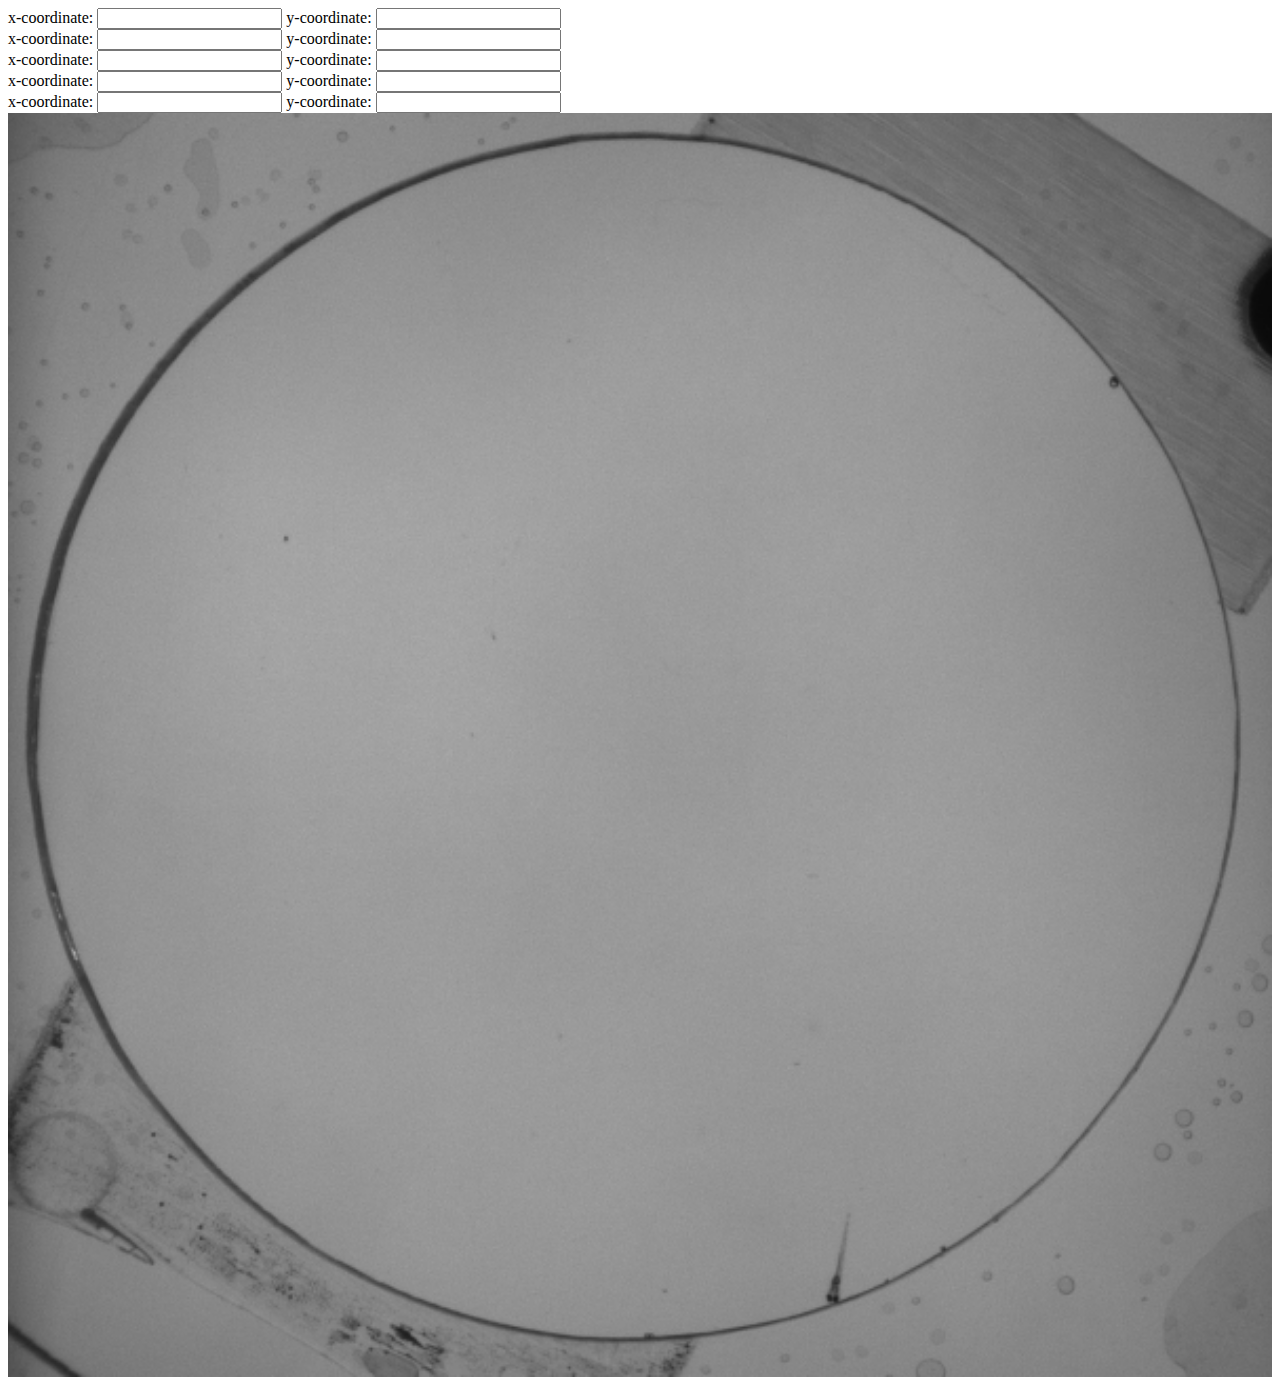
<file: dotter/zoom_example/test.html>
<!DOCTYPE html>
<html lang="en">

<head>
	<style type="text/css">
		img {
			margin: 0;
			padding: 0;
		}
	</style>
</head>

<body>

	<div>
		<form name="pteyea" method="post" id="ptf0">
			x-coordinate: <input type="text" name="form_x" />
			y-coordinate: <input type="text" name="form_y" />
		</form>	
		<form name="pteyeb" method="post" id="ptf1">
			x-coordinate: <input type="text" name="form_x" />
			y-coordinate: <input type="text" name="form_y" />
		</form>	
		<form name="ptbody" method="post" id="ptf2">
			x-coordinate: <input type="text" name="form_x" />
			y-coordinate: <input type="text" name="form_y" />
		</form>	
		<form name="ptmidtail" method="post" id="ptf3">
			x-coordinate: <input type="text" name="form_x" />
			y-coordinate: <input type="text" name="form_y" />
		</form>	
		<form name="ptendtail" method="post" id="ptf4">
			x-coordinate: <input type="text" name="form_x" />
			y-coordinate: <input type="text" name="form_y" />
		</form>		
	</div>

	<div>
		<img id="myimage" src="../static/dataset/01OF000001.png" width="100%"alt="Picture of fish in tank" onclick="getCursorPos(event)">
	</div>

	<script type="text/javascript">

		/* Initialize point count: */
		var point = 0
		/* Make list of forms: */
		var ptf = ["ptf0", "ptf1", "ptf2", "ptf3", "ptf4"]

		/* Get cursor coordinates relative to image: */
		function getCursorPos(e) {
			var a, x = 0, y = 0;
			e = e || window.event;
			/* Get the x and y positions of the image: */
			a = document.getElementById("myimage").getBoundingClientRect();
			/* Calculate the cursor's x and y coordinates, relative to the image: */
			x = e.pageX - a.left;
			y = e.pageY - a.top;
			/* Consider any page scrolling: */
			x = x - window.pageXOffset;
			y = y - window.pageYOffset;
			/* Divide by image width and height: */
			x = x / (a.right - a.left)
			y = y / (a.bottom - a.top)
			/* Add point to form: */
			ptfn = document.getElementById(ptf[point])
			ptfn.form_x.value = x;
			ptfn.form_y.value = y;
			/* Go to next form: */
			point = point + 1
		}

	</script>
</body>
</file>
